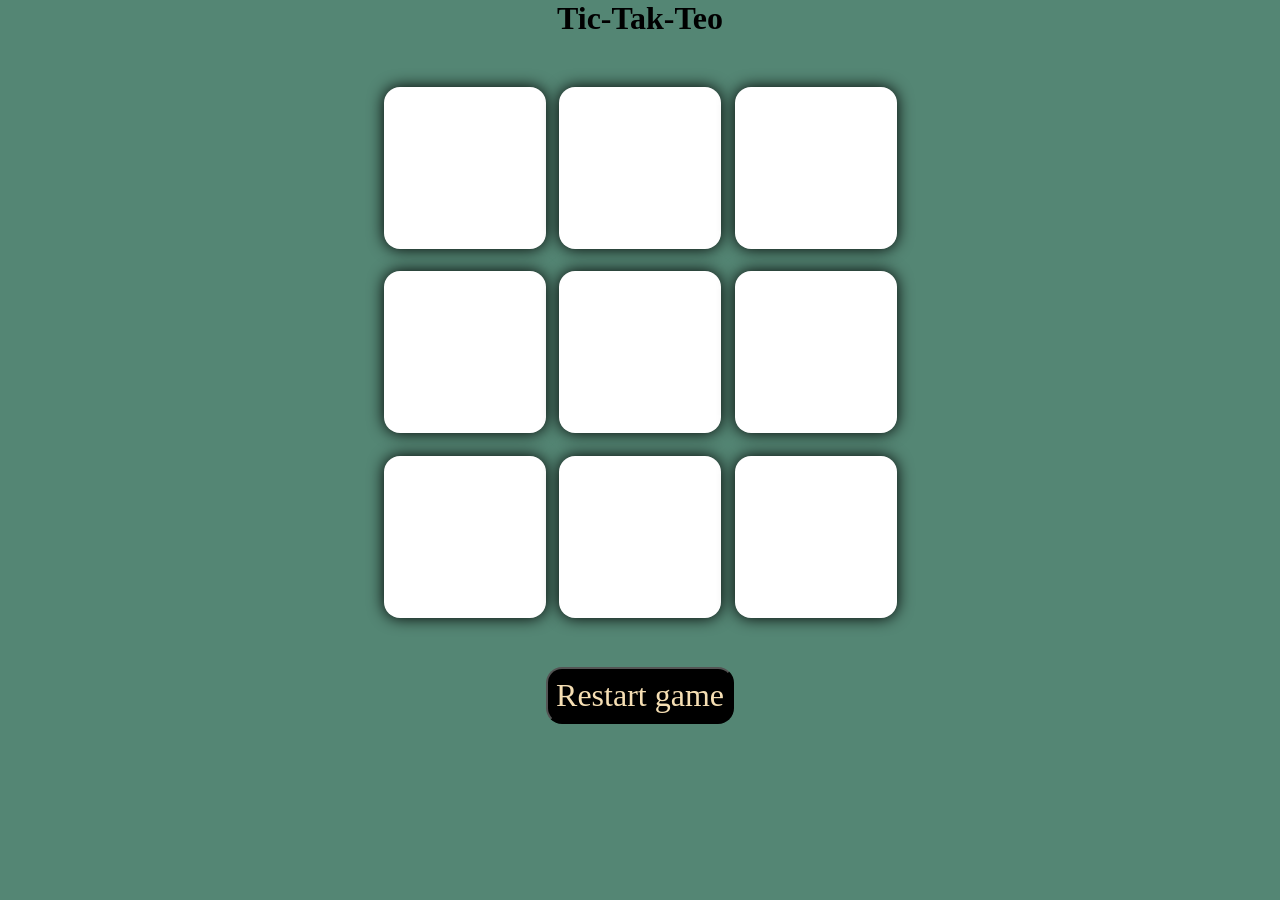
<file: index.html>
<!DOCTYPE html>
<html lang="en">
<head>
    <meta charset="UTF-8">
    <meta name="viewport" content="width=device-width, initial-scale=1.0">
    <title>Tik-Tak-Teo</title>
    <link rel="stylesheet" href="tik.css" />
</head>
<body>
    <div class="msg hide">
        <p id="msgdis">Winner</p>
        <button id="newbt">New Game</button>

    </div>
    <main>
        <h1>Tic-Tak-Teo<h1>
        <div class="container">
            <div class="game">
                <button class="box"></button>
                <button class="box"></button>
                <button class="box"></button>
                <button class="box"></button>
                <button class="box"></button>
                <button class="box"></button>
                <button class="box"></button>
                <button class="box"></button>
                <button class="box"></button>
            </div>
        </div>
        <button class="reset">Restart game</button>
        <script src="tiktak.js"></script>
    </main>
    
</body>

</html>
</file>
<file: tik.css>
*{
    margin:0px;
    padding: 0px;
}
body{
    background-color: #548674;
    text-align: center;
}
.container{
    height: 70vh;
    display: flex;
    justify-content: center;
    align-items: center;
    gap:1.5px;
}
.game{
    height: 60vmin;
    width: 60vmin;
    display: flex;
    flex-wrap: wrap;
    justify-content: center;
    align-items: center;
    gap: 1.5vmin;


}

.box{
    height:18vmin;
    width: 18vmin;
    border-radius: 1rem;
    border: none;
    box-shadow:0 0 1rem rgb(0,0, 0.3);
    font-size: 8vmin;
    color:black;
    background-color: white;
}
.reset{
    font-size: 2rem;
    padding: 0.5rem;
    font-family: Georgia, 'Times New Roman';
    font-weight: 400;
    color: wheat;
    background-color: black;
     border-radius: 1rem;
}
#newbt{
    padding: 0.5rem;
    font-size: 1.5rem;
    font-weight: 400;
    color: wheat;
    background-color: black;
    border-radius: 1rem;
}
#msgdis{
    color: wheat;
    font-size: 6vmin;
}
.msg{
    height: 100vmin;
    display: flex;
    justify-content: center;
    align-items: center;
    flex-direction: column;
    gap: 4rem;
}
.hide{
    display:none;
}
</file>
